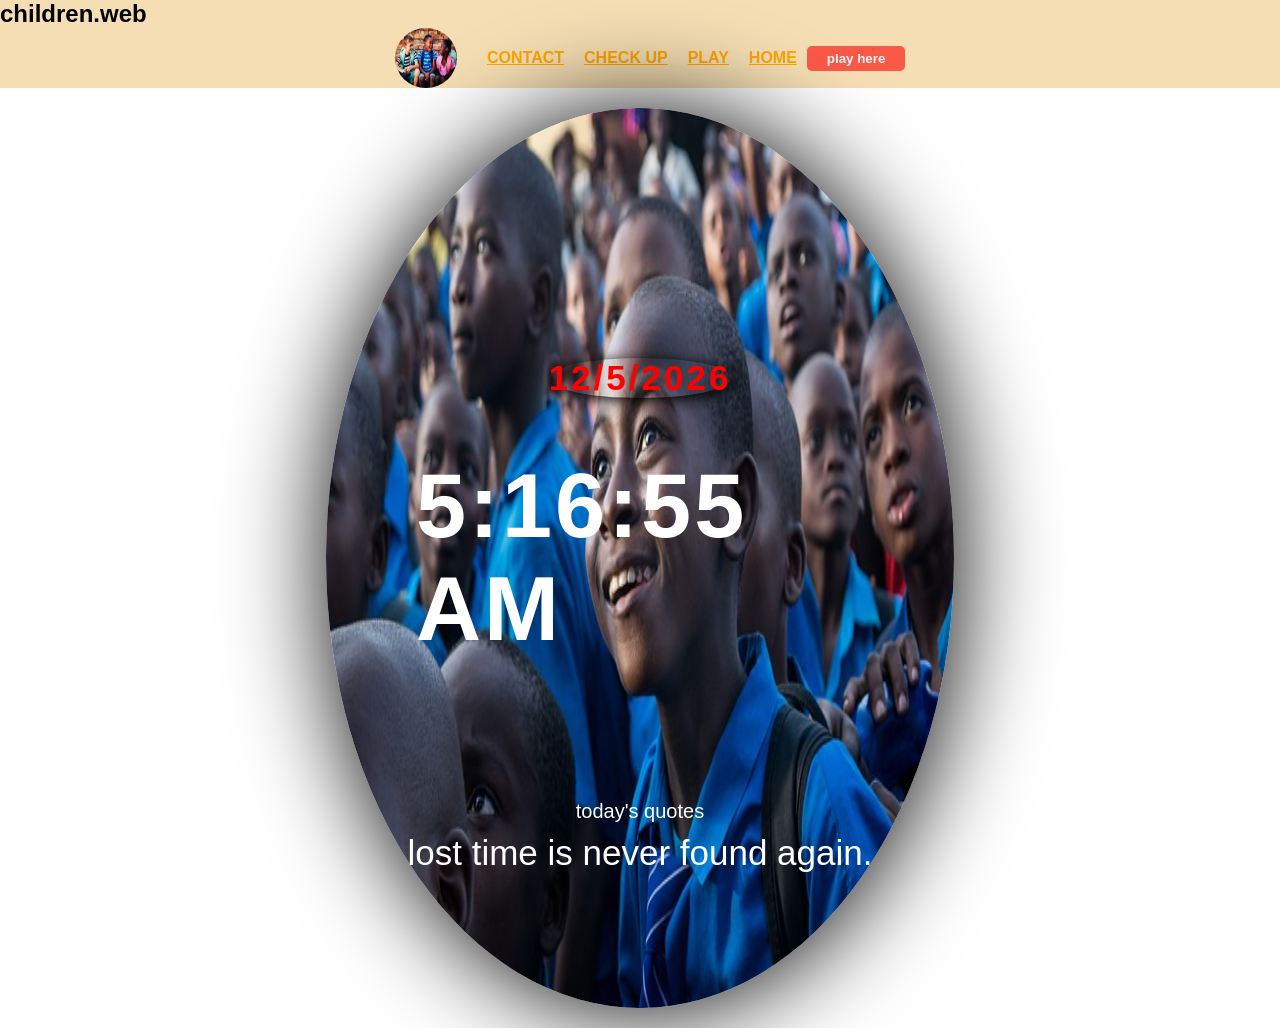
<file: clock.html>
<!DOCTYPE html>
<html lang="en">
<head>
    <meta charset="UTF-8">
    <meta name="viewport" content="width=device-width, initial-scale=1.0">
    <title>clock</title>
    <link rel="stylesheet" href="asset/css/clock.css">
</head>
<body>
    <header>
        <h2>children.web</h2>
        <div id="chil1">
            <img src="asset/image/chl.jpeg" class="cli">
            <div class="losd">
                <a href="learn.html">home</a>
                <a href="nav.html">play</a>
                <a href="index.html">check up</a>
                <a href="clock.html">contact</a>
            </div>
            <button class="btn">play here</button>
        </div>
    </header>

    
   <!-- <div class="clock">
        <div class="number" style="--n:1"><b>1</b></div>
        <div class="number" style="--n:2"><b>2</b></div>
        <div class="number" style="--n:3"><b>3</b></div>
        <div class="number" style="--n:4"><b>4</b></div>
        <div class="number" style="--n:5"><b>5</b></div>
        <div class="number" style="--n:6"><b>6</b></div>
        <div class="number" style="--n:7"><b>7</b></div>
        <div class="number" style="--n:8"><b>8</b></div>
        <div class="number" style="--n:9"><b>9</b></div>
        <div class="number" style="--n:10"><b>10</b></div>
        <div class="number" style="--n:11"><b>11</b></div>
        <div class="number" style="--n:12"><b>12</b></div>
        <div class="hourhand"   id="hour-hand"></div>
        <div class="minutehand" id="minute-hand"></div>
        <div class="secondhand" id="second-hand"></div>
        <div class="centerdot"></div>
         </div>     -->
<!--<div class="clock">

    <div class="needle" style="--h:60px;
    --clr:red"><span></span></div>

    <div class="needle" style="--h:60px;
    --clr:blue"><span></span></div>

    <div class="needle" style="--h:60px;
    --clr:white"><span></span></div>


<ul>
    <li  style="--i:1"><span>1</span></li>
    <li  style="--i:2"><span>2</span></li>
    <li  style="--i:3"><span>3</span></li>
    <li style="--i:4"><span>4</span></li>
    <li style="--i:5"><span>5</span></li>
    <li style="--i:6"><span>6</span></li>
    <li style="--i:7"><span>7</span></li>
    <li style="--i:8"><span>8</span></li>
    <li style="--i:9"><span>9</span></li>
    <li style="--i:10"><span>10</span></li>
    <li style="--i:11"><span>11</span></li>
    <li style="--i:12"><span>12</span></li>
</ul>

</div> -->
 <div class="container">
    <img src="asset/image/chlf.jpg" alt="">

    <h1 id="current-time"></h1>
    <br>
    <h3 id="current-date"></h3>

    <div class="quotes">
<p>today's quotes</p>
<h2>lost time is never found again.</h2>
</div>
</div>


 <script>

    let time = document.getElementById("current-time");

    let date = document.getElementById("current-date")

    setInterval(() =>{
        let d = new Date();
time.innerHTML = d.toLocaleTimeString();
     
    },1000)

    setInterval(() =>{
        let d = new Date();
date.innerHTML = d.toLocaleDateString();
     
    },1000)


</script>  

<script>
 const secondhand  = document.getElementById("second-hand");
const minutehand = document.getElementById("minute-hand");
const hourhand    = document.getElementById("hour-hand");

function clocktick(){
    const date = new Date();
   const seconds = date.getSeconds() / 60;
    const minutes = (seconds + date.getMinutes()) /60;
    const hours  = (minutes + date.getHours()) /12;

   rotateClockHand(secondhand, seconds);
   rotateClockHand(minutehand, minutes);
   rotateClockHand(hourhand, hours);

}

function rotateClockHand(element, rotation){
Element.style.setProperty('--rotate', rotation * 360);

}
setInterval(clocktick, 1000)
</script>
</body>
 </html>
</file>
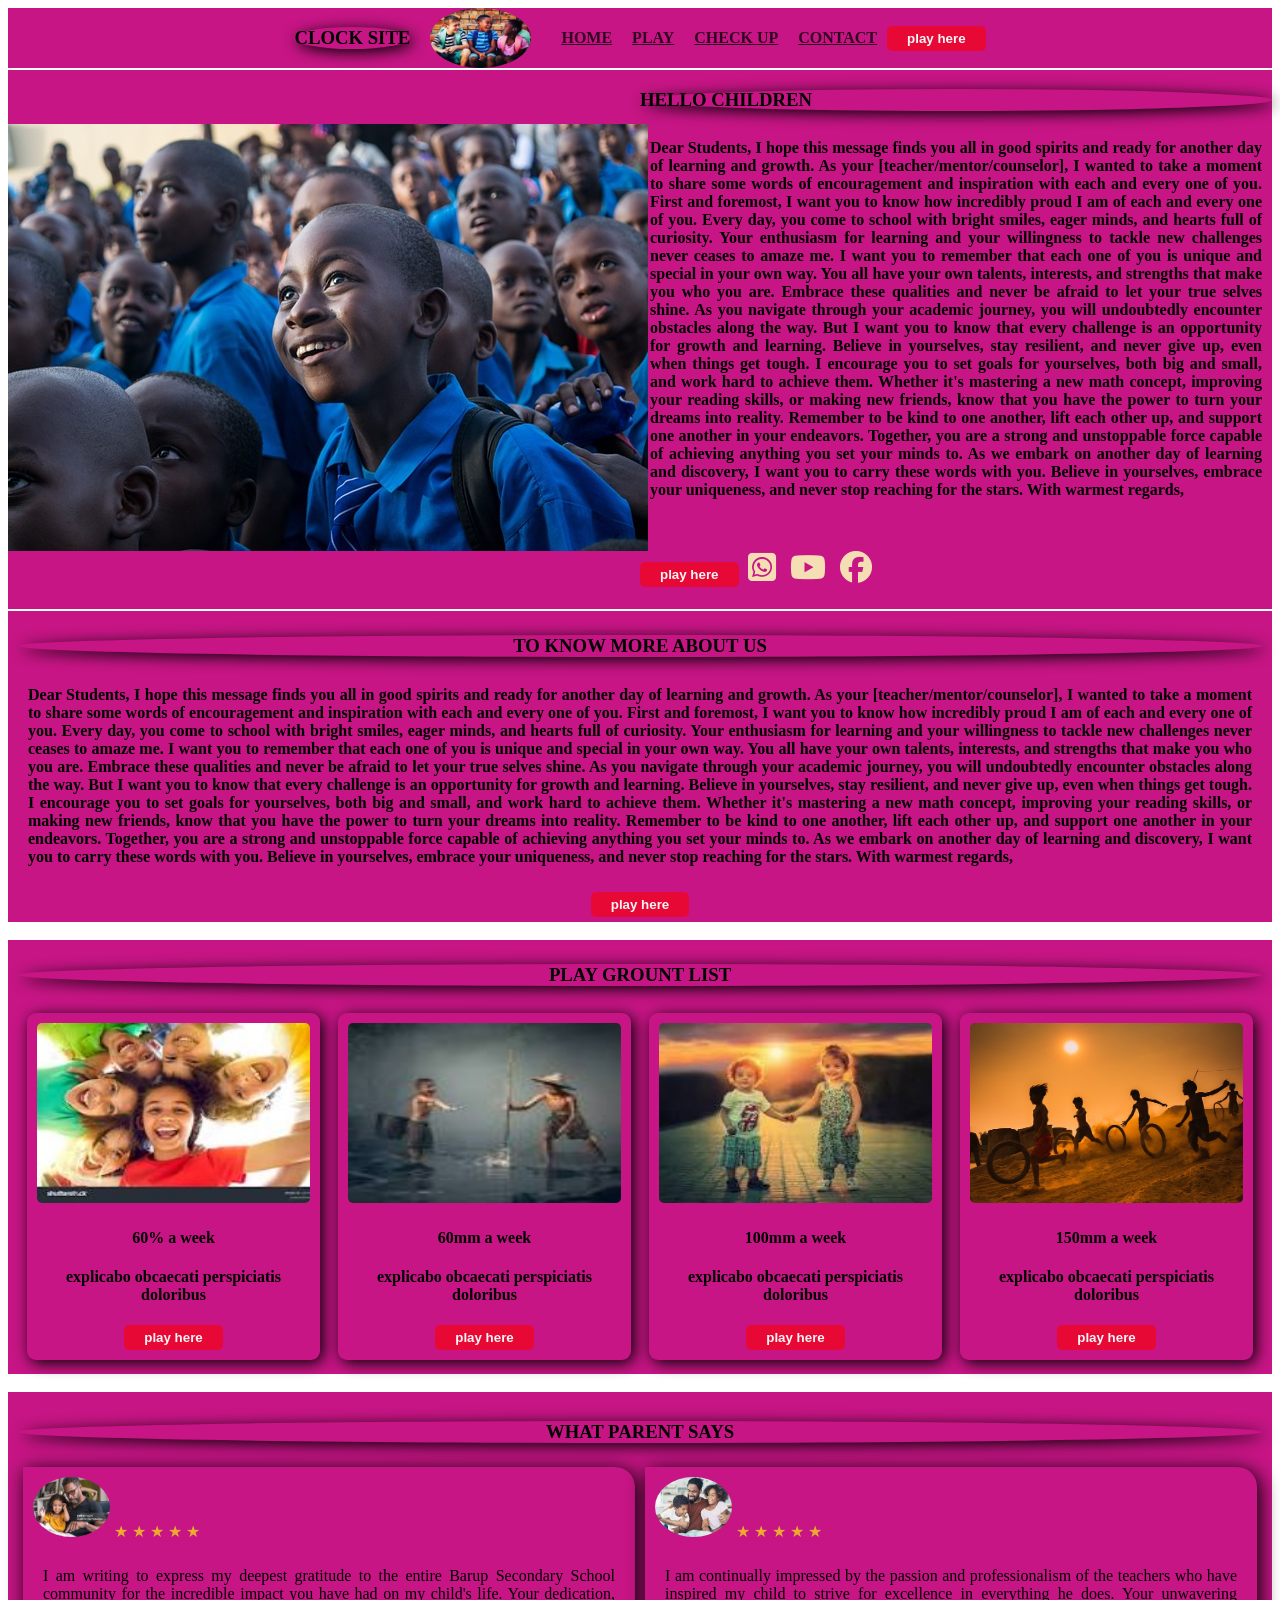
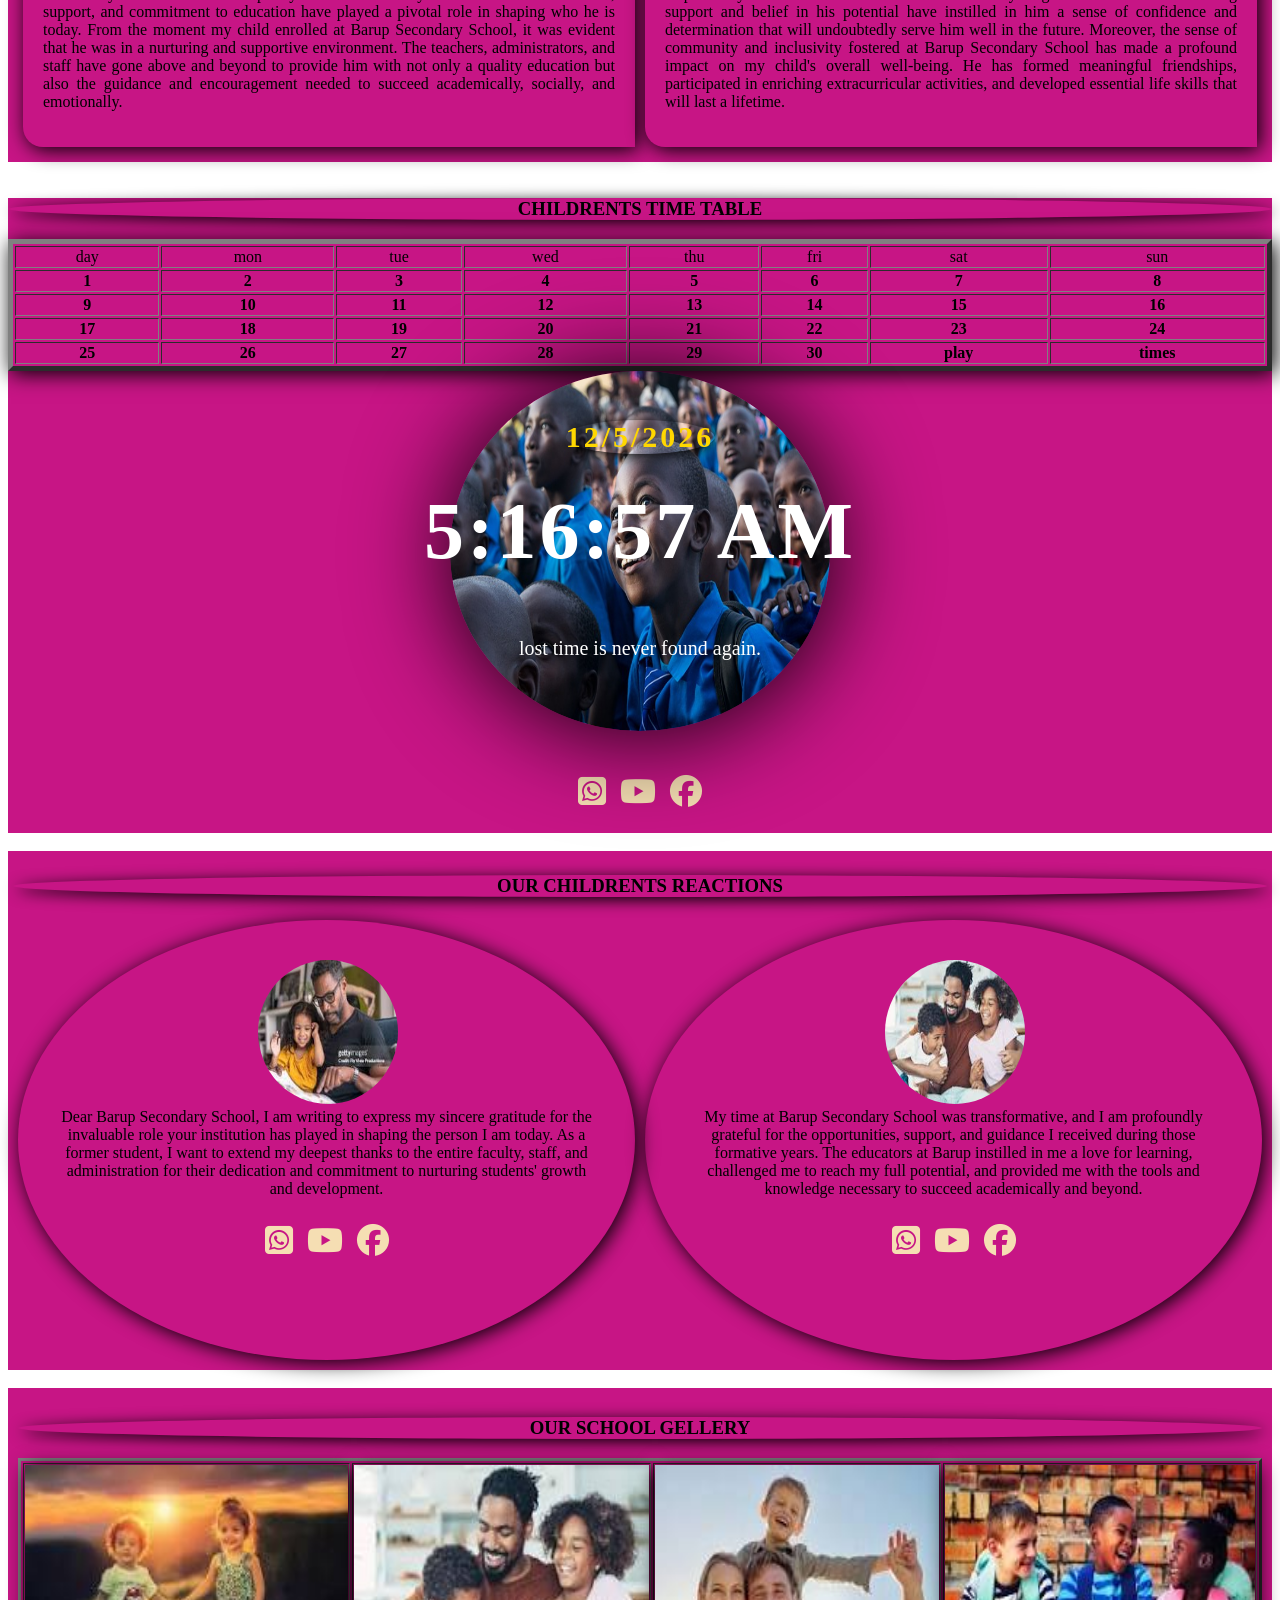
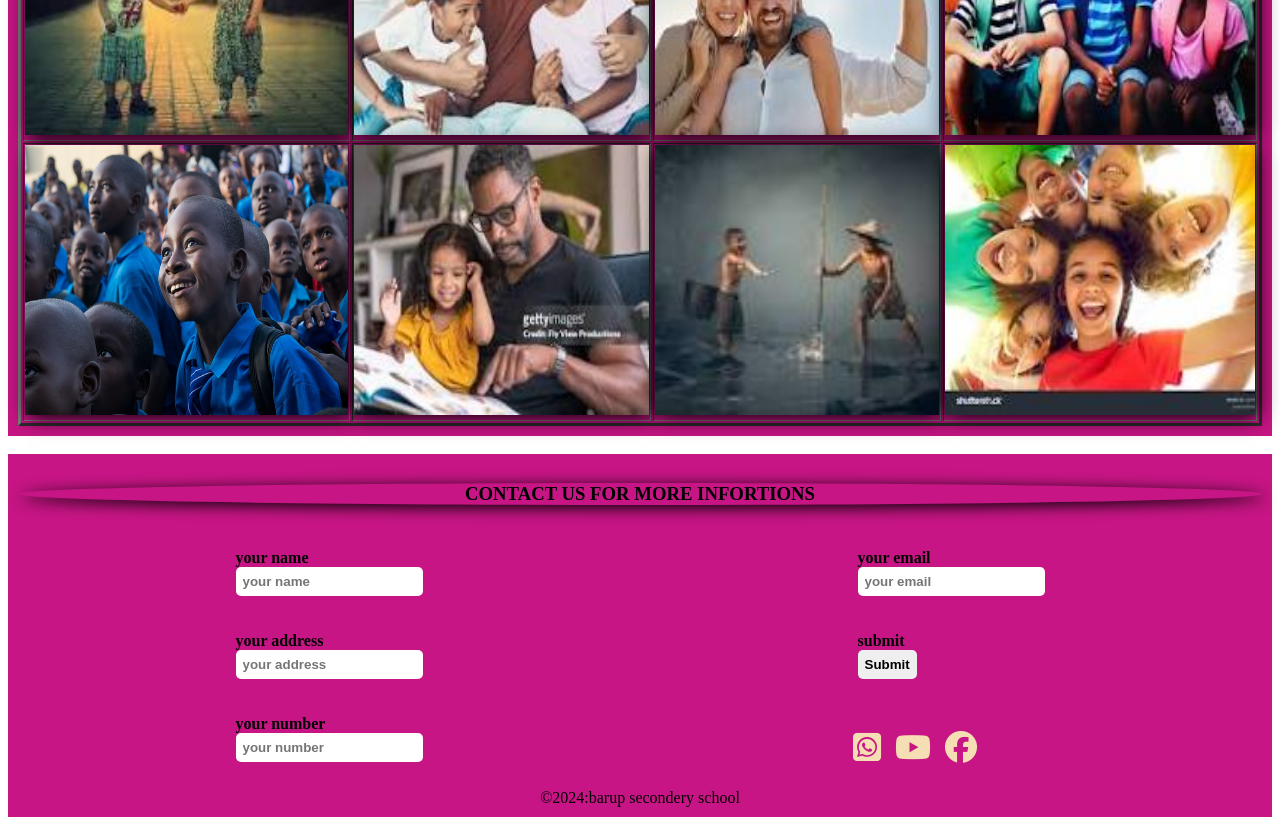
<file: home.html>
<!DOCTYPE html>
<html lang="en">
<head>
    <meta charset="UTF-8">
    <meta name="viewport" content="width=device-width, initial-scale=1.0">
    <title>children.web</title>
    <link rel="stylesheet" href="asset/style.css">

    <link rel="stylesheet" href="https://cdnjs.cloudflare.com/ajax/libs/font-awesome/6.5.1/css/all.min.css" integrity="sha512-DTOQO9RWCH3ppGqcWaEA1BIZOC6xxalwEsw9c2QQeAIftl+Vegovlnee1c9QX4TctnWMn13TZye+giMm8e2LwA==" crossorigin="anonymous" referrerpolicy="no-referrer" />
</head>
<body>
    <header>
        <div id="chil1">
            <h3>clock site</h3>
            <img src="asset/image/chl.jpeg" class="cli">
            <a href="learn.html">home</a>
            <a href="nav.html">play</a>
            <a href="index.html">check up</a>
            <a href="clock.html">contact</a>

            <button class="btn">play here</button>
        </div>
    </header>

    <section id="chil2">
        <div id="hass">
<div class="gassa">
    <img src="asset/image/chlf.jpg" class="gyys">
</div>

<div class="gassa">
    <h3>hello children</h3>
    <p>
        Dear Students,

        I hope this message finds you all in good spirits and ready for another day of learning and growth. As your [teacher/mentor/counselor], I wanted to take a moment to share some words of encouragement and inspiration with each and every one of you.
        
        First and foremost, I want you to know how incredibly proud I am of each and every one of you. Every day, you come to school with bright smiles, eager minds, and hearts full of curiosity. Your enthusiasm for learning and your willingness to tackle new challenges never ceases to amaze me.
        
        I want you to remember that each one of you is unique and special in your own way. You all have your own talents, interests, and strengths that make you who you are. Embrace these qualities and never be afraid to let your true selves shine.
        
        As you navigate through your academic journey, you will undoubtedly encounter obstacles along the way. But I want you to know that every challenge is an opportunity for growth and learning. Believe in yourselves, stay resilient, and never give up, even when things get tough.
        
        I encourage you to set goals for yourselves, both big and small, and work hard to achieve them. Whether it's mastering a new math concept, improving your reading skills, or making new friends, know that you have the power to turn your dreams into reality.
        
        Remember to be kind to one another, lift each other up, and support one another in your endeavors. Together, you are a strong and unstoppable force capable of achieving anything you set your minds to.
        
        As we embark on another day of learning and discovery, I want you to carry these words with you. Believe in yourselves, embrace your uniqueness, and never stop reaching for the stars.
        
        With warmest regards,    
    </p>
    
       <button class="btn">play here</button>
       <i class="fa-brands fa-square-whatsapp"></i>  
       <i class="fa-brands fa-youtube"></i> 
       <i class="fa-brands fa-facebook"></i>  
</div>
        </div>
    </section>
<section>
    
</section>

<section id="both1">
    <div class="both">
<h3>to know more about us</h3>
<p>
    Dear Students,

    I hope this message finds you all in good spirits and ready for another day of learning and growth. As your [teacher/mentor/counselor], I wanted to take a moment to share some words of encouragement and inspiration with each and every one of you.
    
    First and foremost, I want you to know how incredibly proud I am of each and every one of you. Every day, you come to school with bright smiles, eager minds, and hearts full of curiosity. Your enthusiasm for learning and your willingness to tackle new challenges never ceases to amaze me.
    
    I want you to remember that each one of you is unique and special in your own way. You all have your own talents, interests, and strengths that make you who you are. Embrace these qualities and never be afraid to let your true selves shine.
    
    As you navigate through your academic journey, you will undoubtedly encounter obstacles along the way. But I want you to know that every challenge is an opportunity for growth and learning. Believe in yourselves, stay resilient, and never give up, even when things get tough.
    
    I encourage you to set goals for yourselves, both big and small, and work hard to achieve them. Whether it's mastering a new math concept, improving your reading skills, or making new friends, know that you have the power to turn your dreams into reality.
    
    Remember to be kind to one another, lift each other up, and support one another in your endeavors. Together, you are a strong and unstoppable force capable of achieving anything you set your minds to.
    
    As we embark on another day of learning and discovery, I want you to carry these words with you. Believe in yourselves, embrace your uniqueness, and never stop reaching for the stars.
    
    With warmest regards,
</p>
    </div>
    <button class="btn">play here</button>
</section> 
<br>

<section id="chil33">
    <h3>play grount list</h3>
    <div id="fass">
    <div class="youth">
        <img src="asset/image/cl.jpeg" class="taaaa">
        <h4>60%  a week</h4>
    <h4>explicabo obcaecati perspiciatis doloribus</h4>
    <button class="btn">play here</button>
    </div>

    <div class="youth">
        <img src="asset/image/cls.jpeg" class="taaaa">
        <h4>60mm  a week</h4>
    <h4>explicabo obcaecati perspiciatis doloribus</h4>
    <button class="btn">play here</button>

    </div>
    <div class="youth">
        <img src="asset/image/child.jpeg" class="taaaa">
        <h4>100mm  a week</h4>
    <h4>explicabo obcaecati perspiciatis doloribus</h4>
    <button class="btn">play here</button>

    </div>
    <div class="youth">
        <img src="asset/image/clsr.jpg" class="taaaa">
        <h4>150mm a week</h4>
    <h4>explicabo obcaecati perspiciatis doloribus</h4>
    <button class="btn">play here</button>

    </div>
</div>
        </div>
</section> 
<br>
<section id="chil12">
    <h3>what parent says</h3>
    <div id="boxas">
<div class="parent">
  <div class="star">    <img src="asset/image/parent.jpeg" class="parr">
    &#x2605;  &#x2605;  &#x2605;  &#x2605;  &#x2605;</div>
<p>
    I am writing to express my deepest gratitude to the entire
     Barup Secondary School community for the incredible impact
      you have had on my child's life. Your dedication, support, 
      and commitment to education have played 
    a pivotal role in shaping who he is today.
    From the moment my child enrolled at Barup Secondary School,
     it was evident that he was in a nurturing and supportive 
     environment. The teachers, administrators, and staff have
      gone above and beyond to provide him with not only a 
      quality education but also the guidance and encouragement
       needed to 
    succeed academically, socially, and emotionally.
</p>
</div>
<div class="parent">
    <div class="star"> <img src="asset/image/ps.jpeg" class="parr">
        &#x2605;  &#x2605;  &#x2605;  &#x2605;  &#x2605;</div>
<p>
    I am continually impressed by the passion and professionalism of the
     teachers who have inspired my child to strive for excellence in everything
      he does. Your unwavering support and belief in his potential have instilled 
      in him a sense of confidence and determination
     that will undoubtedly serve him well in the future.

    Moreover, the sense of community and inclusivity fostered at 
    Barup Secondary School has made a profound impact on my child's
     overall well-being. He has formed meaningful friendships, participated
      in enriching extracurricular activities, and developed essential life 
      skills that will last a lifetime.
</p>
    </div>
    </div>
</section>
<br>
<section id="child44">
    <h3>childrents time table</h3>
    <table border="5" id="dasssa">
        <tr>
            <td>day</td>
            <td>mon</td>
            <td>tue</td>
            <td>wed</td>
            <td>thu</td>
            <td>fri</td>
            <td>sat</td>
            <td>sun</td>
        </tr>
        <tr>
            <th>1</th>
            <th>2</th>
            <th>3</th>
            <th>4</th>
            <th>5</th>
            <th>6</th>
            <th>7</th>
            <th>8</th>
        </tr>
         <tr>
            <th>9</th>
            <th>10</th>
            <th>11</th>
            <th>12</th>
            <th>13</th>
            <th>14</th>
            <th>15</th>
            <th>16</th>
        </tr>
        <tr>
    <th>17</th>
  <th>18</th>
    <th>19</th>
    <th>20</th>
    <th>21</th>
    <th>22</th>
    <th>23</th>
    <th>24</th>
</tr>
<tr>
    <th>25</th>
    <th>26</th>
    <th>27</th>
    <th>28</th>
    <th>29</th>
    <th>30</th>
<th> play</th>
<th> times</th>
   </tr>
    </table>
    <div class="container">
        <img src="asset/image/chlf.jpg" alt="">
    
        <h1 id="current-time"></h1>
        <br>
        <h3 id="current-date"></h3>
    
        <div class="quotes">
            <br>
    <h2>lost time is never found again.</h2>
    </div>
    </div>
    
    
     <script>
    
        let time = document.getElementById("current-time");
    
        let date = document.getElementById("current-date")
    
        setInterval(() =>{
            let d = new Date();
    time.innerHTML = d.toLocaleTimeString();
         
        },1000)
    
        setInterval(() =>{
            let d = new Date();
    date.innerHTML = d.toLocaleDateString();
         
        },1000)
    
    
    </script>  
    
    <br>
    <i class="fa-brands fa-square-whatsapp"></i>  
    <i class="fa-brands fa-youtube"></i> 
    <i class="fa-brands fa-facebook"></i>  
</section>
<br>
<section id="hassas">
    <h3>our childrents reactions</h3>
    <div id="gfasad">
        <div class="lasaas">
            <img src="asset/image/parent.jpeg" class="cli22">

            Dear Barup Secondary School,

            I am writing to express my sincere gratitude for the invaluable role your
             institution has played in shaping the person I am today. As a former student,
              I want to extend my deepest thanks to the entire faculty, staff, and administration 
              for their dedication and commitment to nurturing students' growth and development.
                        <br>
            <i class="fa-brands fa-square-whatsapp"></i>  
            <i class="fa-brands fa-youtube"></i> 
            <i class="fa-brands fa-facebook"></i>  
        
        </div>
        <div class="lasaas">
            <img src="asset/image/ps.jpeg" class="cli22">


My time at Barup Secondary School was transformative, and I am profoundly
 grateful for the opportunities, support, and guidance I received during 
 those formative years. The educators at Barup instilled in me a love for learning,
  challenged me to reach my full potential, and provided me with the tools 
and knowledge necessary to succeed academically and beyond.
           <br>
            <i class="fa-brands fa-square-whatsapp"></i>  
            <i class="fa-brands fa-youtube"></i> 
            <i class="fa-brands fa-facebook"></i>  
        
        </div>
    </div>
</section>
<br>
<section id="kasssa">
    <h3> our school gellery</h3>
<table border="3" id="tbl">
   
    <th><img src="asset/image/child.jpeg" class="foods"></th>
    <th><img src="asset/image/ps.jpeg" class="foods"></th>
    <th><img src="asset/image/pase.jpeg" class="foods"></th>
    <th><img src="asset/image/chl.jpeg" class="foods"></th>
    <tr>
        <th><img src="asset/image/chlf.jpg" class="foods"></th>
        <th><img src="asset/image/parent.jpeg" class="foods"></th>
        <th><img src="asset/image//cls.jpeg" class="foods"></th>
        <th><img src="asset/image/cl.jpeg" class="foods"></th>      
 </tr>
</table>
</section>
<br>
<footer>
    <h3>contact us for more infortions</h3>
    <div id="rassa">
        <div class="ilil">
          <p>your name  <input type="your name" placeholder="your name">
          </p>
           <p> your address <input type="your address" placeholder="your address">
           </p>
           <p>your number <input type="your number" placeholder="your number">
           </p>

        </div>

        <div class="ilil">
            <p>your email <input type="your email" placeholder="your email">
            </p>
 
            <p>submit <input type="submit" placeholder="submite">
            </p>
            <i class="fa-brands fa-square-whatsapp"></i>  
            
            <i class="fa-brands fa-youtube"></i> 
        
            <i class="fa-brands fa-facebook"></i>  
        </div>

    </div>
    &copy;2024:barup secondery school
</footer>
</body>
</html>
</file>
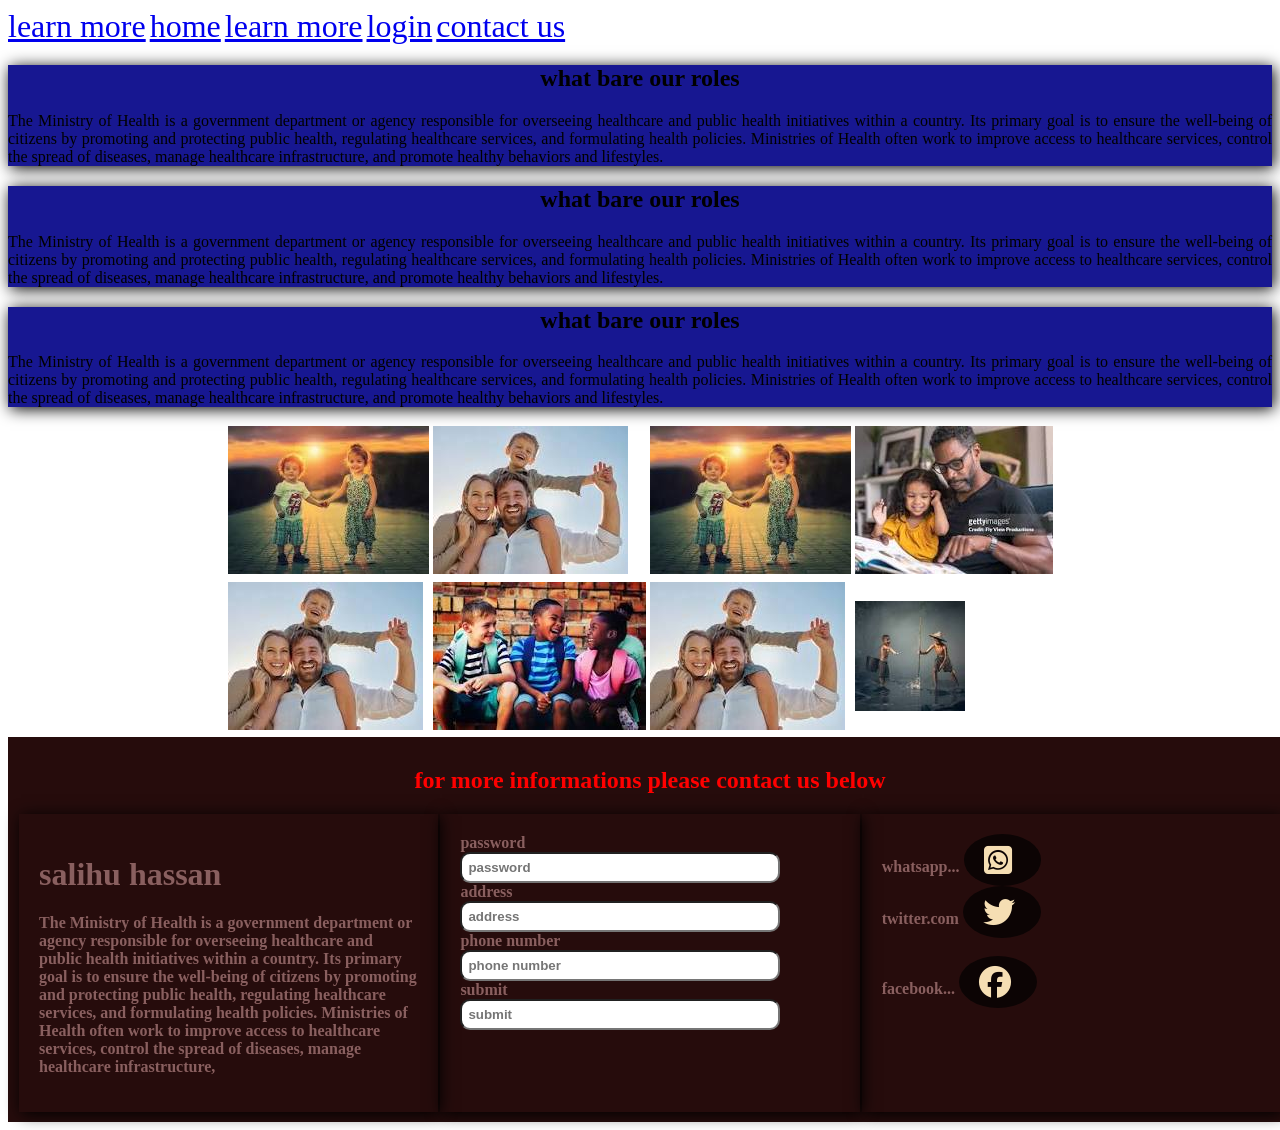
<file: learn.html>
<!DOCTYPE html>
<html lang="en">
<head>
    <meta charset="UTF-8">
    <meta name="viewport" content="width=device-width, initial-scale=1.0">
    <title>learn</title>
    <link rel="stylesheet" href="asset/css/learn.css">

    <link rel="stylesheet" href="https://cdnjs.cloudflare.com/ajax/libs/font-awesome/6.5.1/css/all.min.css" integrity="sha512-DTOQO9RWCH3ppGqcWaEA1BIZOC6xxalwEsw9c2QQeAIftl+Vegovlnee1c9QX4TctnWMn13TZye+giMm8e2LwA==" crossorigin="anonymous" referrerpolicy="no-referrer" />


</head>
<body>
    <a href="home.html">learn more</a>
    <a href="index.html">home</a>
<a href="clock.html">learn more</a>
<a href="nav.html">login</a>
<a href="learn.html">contact us</a>


    <section id="jdassa">
      <div class="yassa">
<h1>   what bare our roles  </h1>
  <p>
  
    The Ministry of Health is a government department or agency responsible
    for overseeing healthcare and public health initiatives within a country.
     Its primary goal is to ensure the well-being of citizens by promoting and
 protecting public health, regulating healthcare services, and formulating
 health policies. Ministries of Health often work to improve access to healthcare 
 services, control the spread of diseases, manage healthcare infrastructure,
  and promote healthy behaviors and lifestyles.
   </p>
        </div>

        <div class="yassa">
        <h1>   what bare our roles  </h1>
        <p>
        
          The Ministry of Health is a government department or agency responsible
          for overseeing healthcare and public health initiatives within a country.
           Its primary goal is to ensure the well-being of citizens by promoting and
       protecting public health, regulating healthcare services, and formulating
       health policies. Ministries of Health often work to improve access to healthcare 
       services, control the spread of diseases, manage healthcare infrastructure,
        and promote healthy behaviors and lifestyles.
         </p>
              </div>

              <div class="yassa">
              <h1>   what bare our roles  </h1>
              <p>
              
                The Ministry of Health is a government department or agency responsible
                for overseeing healthcare and public health initiatives within a country.
                 Its primary goal is to ensure the well-being of citizens by promoting and
             protecting public health, regulating healthcare services, and formulating
             health policies. Ministries of Health often work to improve access to healthcare 
             services, control the spread of diseases, manage healthcare infrastructure,
              and promote healthy behaviors and lifestyles.
               </p>
                    </div>
        
    </section>
    <section id="fassa">
        <table>
            <td><img src="asset/image/child.jpeg" class="kk"></td>
            <td><img src="asset/image/pase.jpeg" class="kk"></td>
            <td><img src="asset/image/child.jpeg" class="kk"></td>
            <td><img src="asset/image/parent.jpeg" class="kk"></td>
<tr>
    <td><img src="asset/image/pase.jpeg" class="kk"></td>
    <td><img src="asset/image/chl.jpeg" class="kk"></td>
    <td><img src="asset/image/pase.jpeg" class="kk"></td>
    <td><img src="asset/image/cls.jpeg" class="kk"></td>
</tr>
        </table>
    </section>

    <footer>
        <h2>for more informations please contact us below</h2>
        <div id="lassas">
            <div class="hassa">
                <h1>salihu hassan</h1>
             <p>
                                The Ministry of Health is a government department or agency responsible
                for overseeing healthcare and public health initiatives within a country.
                 Its primary goal is to ensure the well-being of citizens by promoting and
             protecting public health, regulating healthcare services, and formulating
             health policies. Ministries of Health often work to improve access to healthcare 
             services, control the spread of diseases, manage healthcare infrastructure,

             </p>
                </div>

                <div class="hassa">
                password
                <input type="text" placeholder="password">
    <tr>
        address
        <input type="text" placeholder="address">
    
    </tr>
    <tr>
        phone number
        <input type="text" placeholder="phone number">
    
    </tr>
    <tr>
        submit
        <input type="text" placeholder="submit">
    
    </tr>
    
    
        </div>
            <div class="hassa">
                
                whatsapp...
            <a href=" https://whatsapp.com/dl/ "><i class="fa-brands fa-square-whatsapp"></i></i></i>  
            </a>
            <br>
            twitter.com
            <a href="https://twitter.com/settings/profile"> <i class="fa-brands fa-twitter"></i></i>  
            </a>
            <br>
            <br>
            facebook...
            <a href="https://www.facebook.com/calh.barup.90"><i class="fa-brands fa-facebook"></i>  
            </a>
        </div>
    </div>
    </footer>
    
</body>
</html>
</file>
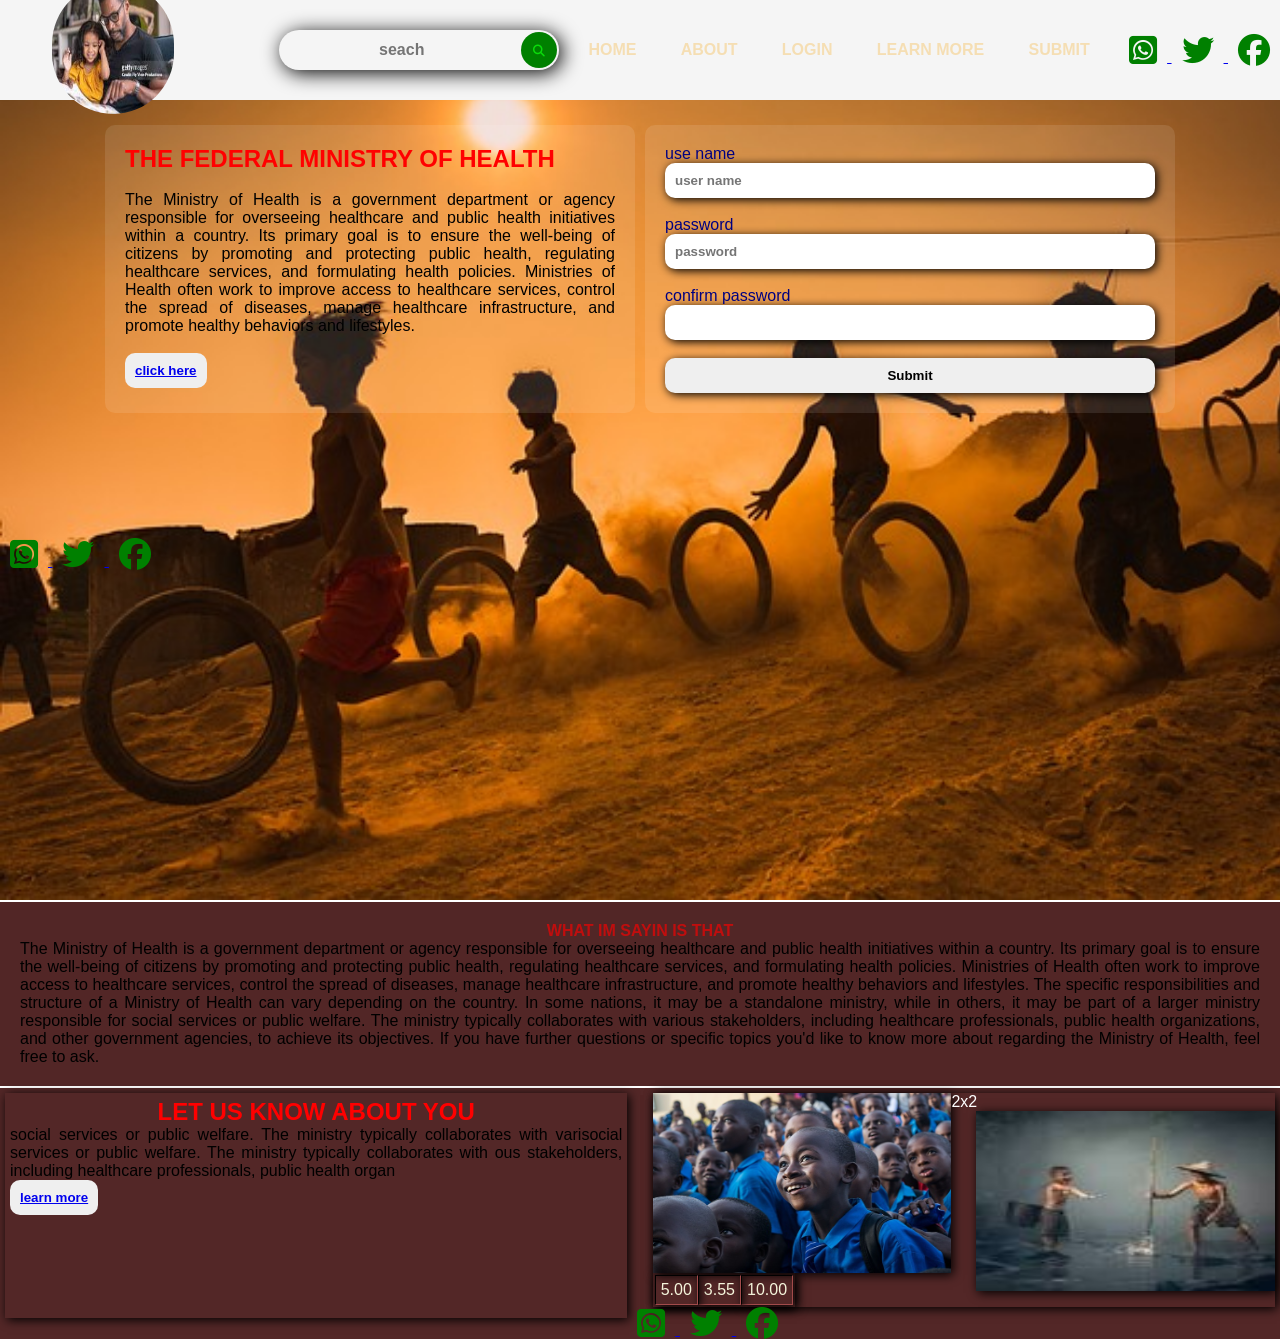
<file: nav.html>
<!DOCTYPE html>
<html lang="en">
<head>
    <meta charset="UTF-8">
    <meta name="viewport" content="width=device-width, initial-scale=1.0">
    <title>nav bar</title>
    <link rel="stylesheet" href="asset/nav.css">

    <link rel="stylesheet" href="https://cdnjs.cloudflare.com/ajax/libs/font-awesome/6.5.1/css/all.min.css" integrity="sha512-DTOQO9RWCH3ppGqcWaEA1BIZOC6xxalwEsw9c2QQeAIftl+Vegovlnee1c9QX4TctnWMn13TZye+giMm8e2LwA==" crossorigin="anonymous" referrerpolicy="no-referrer" />
</head>
<body>
    <header>
        <div id="saaal">
        <img src="asset/image/parent.jpeg" class="ggg">
        </div>
        <input type="checkbox" name="" id="chk1">
        <div class="seach-box">
            <form action="">
             <input type="text" name="seach" id="seach" placeholder="seach">
                <button type="submit"><i class="fa-solid fa-magnifying-glass"></i></button>
            </form>
    </div>
    <ul>
 
        <li><a href="index.html"> home</a></li>
        <li><a href="nav.html"> about</a></li>
        <li><a href="clock.html">login</a></li>
        <li><a href="learn.html">learn more</a></li>
        <li><a href="home.html">submit</a></li>
    </ul>
    <div class="bassa">
        <a href=" https://whatsapp.com/dl/ "><i class="fa-brands fa-square-whatsapp"></i></i></i>  
        </a>
        <a href="https://twitter.com/settings/profile"><i class="fa-brands fa-twitter"></i></i>  
        </a>
        <a href="https://www.facebook.com/calh.barup.90"> <i class="fa-brands fa-facebook"></i>  
        </a>
    
    </div>

    <div class="menu">
        <label for="click">
            <i class="fa-solid fa-bars"></i>
        </label>
    </div>

    </header>
   
    <section id="kassa">
        <div id="kassas">
            <div class="looos">
    <h1>the federal ministry of health</h1>
    <br>
    <p>
        The Ministry of Health is a government department or agency responsible
         for overseeing healthcare and public health initiatives within a country.
          Its primary goal is to ensure the well-being of citizens by promoting and
           protecting public health, regulating healthcare services, and formulating
            health policies. Ministries of Health often work to improve access to healthcare 
            services, control the spread of diseases, manage healthcare infrastructure,
             and promote healthy behaviors and lifestyles.

          </p>
    <br>
    <button onclick="grace()"><a href="index.html">click here </a></button>
</div>

     <div class="loosa">
        <form action="">
            <label for="use name"> use name</label>
            <input type="text" placeholder="user name" id="user1">
           <br>
               <label for="password">password</label>
               <input type="password" placeholder="password" id="pw2">
            <br>
                <label for="fonfirm password">confirm password</label>
               <input type="password" id="cpw3">
            <br>
               <input  type="submit"  onclick="verify()">
           </form> 

        </div>
    <h3>
        </div>
        <div class="bassa">
            <a href=" https://whatsapp.com/dl/ "><i class="fa-brands fa-square-whatsapp"></i></i></i>  
            </a>
            <a href="https://twitter.com/settings/profile"><i class="fa-brands fa-twitter"></i></i>  
            </a>
            <a href="https://www.facebook.com/calh.barup.90"> <i class="fa-brands fa-facebook"></i>  
            </a>
        
        </div>
        </section>

<div id="dsasassa">
    <h4>what im sayin is that</h4>
    <p>

        The Ministry of Health is a government department or agency responsible
         for overseeing healthcare and public health initiatives within a country.
          Its primary goal is to ensure the well-being of citizens by promoting and
           protecting public health, regulating healthcare services, and formulating
            health policies. Ministries of Health often work to improve access to healthcare 
            services, control the spread of diseases, manage healthcare infrastructure,
             and promote healthy behaviors and lifestyles.

        The specific responsibilities and structure of a Ministry of Health can 
        vary depending on the country. In some nations, it may be a standalone
         ministry, while in others, it may be part of a larger ministry responsible
          for social services or public welfare. The ministry typically collaborates
           with various stakeholders, including healthcare professionals, public health
            organizations, and other government agencies, to achieve its objectives.

        If you have further questions or specific topics you'd like to know more about
         regarding the Ministry of Health, feel free to ask.
    </p>
</div>
<section id="boxy">
    <div id="bod">
        <div class="jact2f">
            <h1>let us know about you</h1>
            social services or public welfare. The ministry typically collaborates
           with varisocial services or public welfare. The ministry typically collaborates
           with ous stakeholders, including healthcare professionals, public health
            organ
            <br>
            <button><a href="learn.html"> learn more </a></button>

        </div>
        <div class="jact">
            <img src="asset/image/chlf.jpg" class="hact2">
            2x2
            <img src="asset/image/cls.jpeg" class="hact">
            <table border="1">
                <td>10.00</td>
                <td>3.55</td>
                <td>5.00</td>
            </table>
        </div>
    </div>
    <div class="bassa">
        <a href=" https://whatsapp.com/dl/ "><i class="fa-brands fa-square-whatsapp"></i></i></i>  
        </a>
        <a href="https://twitter.com/settings/profile"><i class="fa-brands fa-twitter"></i></i>  
        </a>
        <a href="https://www.facebook.com/calh.barup.90"> <i class="fa-brands fa-facebook"></i>  
        </a>
    
    </div>
</section>
<script src="asset/js/naf.js"></script>
</body>
</html>
</file>
<file: asset/css/clock.css>
*{
    margin: 0;
    padding: 0;
    box-sizing: border-box;
    font-family: 'Segoe UI', Tahoma, Geneva, Verdana, sans-serif;
}

header{
    width: 100%;
    height: auto;
    background-color: wheat;
}

#chil1{
    display: flex;
    align-items: center;
    text-transform: uppercase;
    justify-content: center;
 
}
#chil1 a{
    float: right;
    color: orange;
    font-weight: 800;
    padding: 10px;
}

#chil1 a:hover{
    padding: 15px;
    border-radius: 10px;
    background-color: white;
    color: red;
}

h3{
    border-radius: 100%;
  text-transform: uppercase;
  box-shadow: 3px 3px 15px black;

}
.cli{
    width: 8%;
    height: 60px;
    border-radius: 100%;
    padding: 0px 20px;
}
.btn{
    padding: 5px 20px;
    font-weight: 800;
    background-color: rgba(255, 0, 0, 0.598);
    border: none;
    color: whitesmoke;
    border-radius: 5px;
    cursor: pointer;
}


.container{
    width: 70%;
    /* height: auto; */
    /* background-color: wheat; */
    display: flex;
    align-items: center;
    justify-content: center;
    position: relative;
 margin: 20px auto;
 border-radius: 50%;


}
.container img{
    width: 70%;
    height: 100vh;
    border-radius: 50%;
    box-shadow: 2px 2px 100px black;
}
.container h1{
    position: absolute;
    top: 50%;
    left: 50%;
    transform: translate(-50%,-50%);
    color: white;
    font-size: 90px;
    font-weight: 600;
    letter-spacing: 3px;
}
.container h3{
    position: absolute;
    top: 30%;
    left: 50%;
    transform: translate(-50%,-50%);
    color: red;
    font-size: 35px;
    font-weight: 800;
    letter-spacing: 3px;
}

.quotes{
    width: 80%;
    position: absolute;
    text-align: center;
    bottom: 15%;
    color: white;
    font-size: 20px;
    font-weight: 500;

}
.quotes h2{
    font-size: 35px;
    margin-top: 10px;
    font-weight: 500;
}

/* 
body{
    display: flex;
    justify-content: center;
    align-items: center;
    height: 100vh;
    position: relative;
    background-color:  rgba(255, 0, 255, 0.378);
    font-family: "poppins" sans-serif;
     background: radial-gradient(red,black,yellow); */

/* }  */
 
.clock{
    background-color: black;
    width: 300px;
    height: 300px;
    border-radius: 50%;
    color: whitesmoke;
    border: 5px solid white;
    box-shadow: 0px 0px 10px black;
    font-size: 20px;
    font-weight: bold;
    justify-content: center;
    align-items: center;
    position: relative;
}
.clock ul li{
    list-style: none;
    position: absolute;
    text-align: center;
    transform: rotate(calc(30deg * var(--i)));
    inset: 5px;
}
.clock ul li span{
    transform: rotate(calc(-30deg * var(--i)));
 display: inline-block;
}
.clock:after{
    content: '';
    width: 20px;
    height: 20px;
    border: white;
    border-radius: 50%;
    position: absolute;
}
.needle{
    display: flex;
    justify-content: center;
    align-items: normal;
}
.needle span{
    width: 5px;
    height: var(--h);
    background-color: var(--clr);
    position: absolute;
    border-radius: 50%;

} 

.clock{
    width: 500px;
    height: 500px;
    position: relative;
    background-color: antiquewhite;
    border-radius: 50%;
    display: flex;
    justify-content: center;
    align-items: center;
    background: radial-gradient(circle, black, blue);
}
.number{
    transform: rotate(calc(30deg * var(--n)));
    position: absolute;
    text-align: center;
    inset: 20px;
    font-size: 40px;
}
.number b{
    transform: rotate(calc(-30deg * var(--n)));
   display: inline-block;
}
.centerdot{
    position: absolute;
    width: 25px;
    height: 25px;
    background-color: gray;
    border-radius: 50%;
}
.hourhand, .munitehand, .secondhand{
    --rotate: 0;
    position: absolute;
    left: 50%;
    bottom: 50%;
 transform: translate(-50%) rotate(calc(var(--rotate) * 1deg));
transform-origin: bottom;
}
.hourhand{
    width: 17px;
    height: 130px;
    background-color: white;
}
.munitehand{
    width: 20px;
    height: 130px;
    background-color: blue;
}
.secondhand{
    width: 6px;
    height: 210px;
    background-color: red;
}
@media screen and (max-width:500px){
#container{
    width: 100%;
    height: auto;
}
header{
    width: 100%;
    height: auto;
    background-color: wheat;
}
header h2{
    position: absolute;
    top: 30px;
    text-transform: uppercase;
    right: 70px;
}

#chil1{
   flex-direction: column;
    align-items: center;
    text-transform: uppercase;
    justify-content: center;
 
}
#chil1 a{
    font-size: 12px;
    color: orange;
    font-weight: 800;
    padding: 10px;
}

.container img{
    width: 100%;
    height: 25vh;
    border-radius: 5%;
    /* box-shadow: 2px 2px 100px black; */
}
.container h1{
    position: absolute;
    top: 30%;
    left: 50%;
    transform: translate(-50%,-50%);
    color: white;
    font-size: 42px;
    font-weight: 600;
    letter-spacing: 3px;
}
.quotes{
    /* width: 20%; */
    position: absolute;
    text-align: center;
    top: 50%;
    color: orange;
    font-size: 10px;
    font-weight: 100; 

}
.quotes p{
    position: absolute;
    top: 10px;
}
.quotes h2{
    font-size: 15px;
    position: absolute;
    top: 10px;

    /* margin-top: 30px; */
    font-weight: 500;
}

.container h3{
    position: absolute;
    top: 10%;
    left: 50%;
    transform: translate(-50%,-50%);
    color: red;
    font-size: 25px;
    font-weight: 800;
    letter-spacing: 3px;
}


}
</file>
<file: asset/style.css>
header{
    width: 100%;
    height: auto;
    background-color: mediumvioletred;
}

#chil1{
    display: flex;
    align-items: center;
    text-transform: uppercase;
    justify-content: center;
 
}
#chil1 a{
    float: right;
    color: rgba(0, 0, 0, 0.756);
    font-weight: 800;
    padding: 10px;
}

#chil1 a:hover{
    padding: 15px;
    border-radius: 10px;
    background-color: white;
    color: red;
}

h3{
    border-radius: 100%;
  text-transform: uppercase;
  box-shadow: 3px 3px 15px black;

}
.cli{
    width: 8%;
    height: 60px;
    border-radius: 100%;
    padding: 0px 20px;
}
p{
    text-align: justify;
    padding: 10px;
}
.btn{
    padding: 5px 20px;
    font-weight: 800;
    background-color: rgba(255, 0, 0, 0.598);
    border: none;
    color: whitesmoke;
    border-radius: 5px;
    cursor: pointer;
}
.btn:hover{
    padding: 10px;
    border-radius: 10px;
    background-color: white;
    color: red;
  
}
#chil2{
    width: auto;
    height: auto;
    margin: 2px 0px;
    background-color: mediumvioletred;

}
#hass{
width: auto;
height: auto;
display: flex;
align-items: center;
}
.gassa{
    width: 50%;
    height: auto;
    font-weight: 800;
}
/* clock start */
.container{
    width: auto;
    height: auto;
    /* background-color: wheat; */
    display: flex;
    align-items: center;
    justify-content: center;
    position: relative;
 /* margin: 20px auto; */
 /* border-radius: 50%; */


}
.container img{
    width: 30%;
    height: 40vh;
    border-radius: 50%;
    box-shadow: 2px 2px 100px black;
}
.container h1{
    position: absolute;
    top: 26%;
    left: 50%;
    transform: translate(-50%,-50%);
    color: white;
    font-size: 80px;
    font-weight: 600;
    letter-spacing: 3px;
}
.container h3{
    position: absolute;
    top: 10%;
    left: 50%;
    transform: translate(-50%,-50%);
    color: gold;
    font-size: 30px;
    font-weight: 800;
    letter-spacing: 3px;
}

.quotes{
    width: auto;
    position: absolute;
    text-align: center;
    bottom: 15%;
    color: white;
    font-size: 20px;
    font-weight: 500;

}
.quotes h2{
    font-size: 20px;
    top: 20%;
    font-weight: 500;
}



#both1{
    width: auto;
    height: auto;
    text-align: center;
    padding: 5px 10px;
    font-weight: 800;
    background-color: mediumvioletred;
}
#chil33{
    padding: 5px 10px;
    text-align: center;
    background-color: mediumvioletred;
}
#fass{
    display: flex;
}
.youth{
    width: 35%;
    height: auto;
    margin: 9px;
    font-weight: 800;
    background-color: mediumvioletred;
text-align: center;
box-shadow: 3px 3px 15px black;
border-radius: 9px;
padding: 10px;
}
.taaaa{
    border-radius: 5px;
    width: 100%;
    height: 20vh;
}
#chil12{
    width: auto;
    height: auto;
    padding: 10px;
    text-align: center;
    background-color: mediumvioletred;
}
#boxas{
    display: flex;
}
.parent{
    width: 49%;
    height: auto;
    margin: 5px;
    padding: 10px;
    text-align: justify;
    background-color: mediumvioletred;
    box-shadow: 3px 3px 20px black;
border-bottom-left-radius: 20px;
border-top-right-radius: 20px;
}
.parr{
    width: 13%;
    height: 60px;
    border-radius: 100%;
}
.star{
    color: rgba(255, 255, 0, 0.641);
}
#child44{
    width: 100%;
    height: auto;
    text-align: center;
    background-color: mediumvioletred;

}
#dasssa{
    width: 100%;
    height: auto;
    box-shadow: 3px 3px 20px black;

}

.fa-brands{
    margin: 26px 5px;
    font-size: xx-large;
    color: wheat;
    cursor: pointer;
}
#hassas{
   width: auto;
   height: auto;
   padding: 5px;
   text-align: center;
       background-color: mediumvioletred;
 
}
#gfasad{
    display: flex;
}
.cli22{
    width: 26%;
    height: 16vh;
    padding: 0px 200px;
    border-radius: 100%;
}
.lasaas{
    width: 50%;
    height: 40vh;
    padding: 40px;
    margin: 5px;
    border-radius: 100%;
    text-align: center;
  display: inline-block;
    box-shadow: 3px 3px 20px black;
}
#kasssa{
    text-align: center;
background-color: mediumvioletred;
    padding: 10px;

}
#tbl{
    width: 100%;
    height: auto;
}

.foods{
    width: 100%;
    height: 30vh;
 box-shadow: 3px 3px 20px black;

}
footer{
    text-align: center;
    background-color: mediumvioletred;
padding: 10px

}
#rassa{
    width: auto;
    height: auto;
    display: flex;
    justify-content: space-around;

}
.ilil{
    font-weight: 800;
    height: auto;
    text-align: justify;
}
.ilil p input{
    border: none;
    padding: 7px;
    font-weight: bold;
    border-radius: 5px;
    cursor: pointer;
display: block;
}
.ilil p input:hover{
    padding: 15px;
    border-radius: 10px;
    background-color: white;
    color: red;

}

@media screen and (max-width:500px){
    header{
        width: 100%;
     background-color: mediumvioletred;
    }
     #chil1 {
        width: 100%;
       flex-wrap: wrap;
       color: white;
       text-transform: uppercase;
    }
    #chil1 a{
        color: white;
        font-size: 10px;
    }
    .gyys{
        width: 98%;
        height: auto;
    }
  .cli{
    width: 15%;
    height: 6vh;
    border-radius: 100%;
    }
   .both{
text-align: center;
text-align: justify;

   }



   /* clock start */
   .container{
    width: 100%;
    height: auto;
    /* background-color: wheat; */
    display: flex;
    align-items: center;
    justify-content: center;
    position: relative;
 /* margin: 20px auto; */
 /* border-radius: 50%; */
}
.container img{
    width: 100%;
    height: 40vh;
    margin: 10px 0px;
    border-radius: 10%;
    box-shadow: 2px 2px 100px black;
}
.container h1{
    position: absolute;
    top: 36%;
    left: 50%;
    transform: translate(-50%,-50%);
    color: white;
    font-size: 50px;
    font-weight: 600;
    letter-spacing: 3px;
}




    #hass{
        width: auto;
        height: auto;
        flex-direction: column;
    }
    .gassa{
        width: 100%;
        height: auto;
        text-align: center;
        padding: 0px 0px;
    }
 #chil33{
    width: auto;
    height: auto;
 }
 #fass{
    width: 100%;
    height: auto;
    flex-wrap: wrap;
 }
 .youth{
    width: 35%;
    height: auto;
 }
 #boxas{
    width: 100%;
    height: auto;
    flex-direction: column;
 }
 .parent{
    width: 90%;
    height: auto;
 }

 #child44{
    width: 100%;
    height: auto;
 }
 .parr{
    width: 25%;
    height: 10vh;
    border-radius: 100%;
 }
 p{
    color: white;
 }


 #dasssa{
    width: 100%;
    height: auto;
    
}

#gfasad{
    width: 100%;
    height: auto;
    flex-direction: column;

}
h4{
    color: white;
}
.cli22{
    width: 40%;
    padding: 20px 50px;
}
.lasaas{
    width: 75%;
    height: auto;
    color: white;
    text-align: center;
}

.foods{
    width:100%;
    height: 10vh;
}
#rassa{
    width: 100%;
    height: auto;
}
.ilil{
    width: 50%;
    height: auto;
}
input{
    width: 80%;
}
}
</file>
<file: asset/css/learn.css>
#jdassa{
    width: 100%;
    height: auto;

}
body a{
    font-size: xx-large;
}
.yassa{
    width: auto;
    height: auto;
    text-align: justify;
    background-color: rgb(23, 23, 145);
    box-shadow: 2px 2px 15px black;
}
.yassa h1{
    text-align: center;
}
table{
    margin: 0 auto;
}
footer{

    width: 100%;
    height: auto;
    padding: 10px;
    background-color: rgb(38, 12, 12);
}
footer h2{
    text-align: center;
    color: red;
}
#lassas{
    display: flex;
}
.hassa{
    padding: 20px;
    width: 30%;
    height: auto;
 font-weight: bold;
    color: rgb(137, 95, 95);
    margin: 0 auto;
    box-shadow: 2px 2px 15px black;
}
a .fa-brands{
    width: 10%;
    height: auto;
    color: wheat;
    font-size: xx-large;
    padding: 10px 20px;
    background-color: rgba(0, 0, 0, 0.693);
    border-radius: 100%;
}

input{
    width: 80%;
    padding: 6px;
    font-weight: bolder;
display: block;
border-radius: 10px;
}
@media screen and (max-width:500px){

    #jdassa{
        width: 100%;
        height: auto;
        flex-direction: column;
    }

.yassa{
    width: 95%;
    height: auto;
    padding: 5px;
    color: white;
    background-color: gray;
    margin: 5px;
}

#fassa{
    width: 100%;
    height: auto;

}

table{ 
    width: 100%;
    height: auto;
    flex-wrap: wrap;
}
.kk{
    width: 100%;
    height: auto;
}
footer{
    width: 100%;
    height: auto;
}
#lassas{
    width: 100%;
    height: auto;
    flex-direction: column;

}
.hassa{
    width: 90%;
    height: auto;
    padding: 10px;
    color: orange;
}
.hassa p{
  text-align: justify;
  
}

}
</file>
<file: asset/nav.css>
*{
    margin: 0;
    padding: 0;
    box-sizing: border-box;
    font-family: Arial, Helvetica, sans-serif;

}
h1{
   text-transform: uppercase;
   text-decoration: dashed;
}
body{
    height: 100vh;
}
header{
    width: 100%;
    height: 100px;
    display: flex;
    position: fixed;
    justify-content: space-between;
    align-items: center;
    z-index: 99;

    box-shadow: 0 0 0px green;
    background-color:whitesmoke;
}

header ul{
    list-style-type: none;
}
#chk1{
    display: none;
}
i{
    color: rgb(11, 219, 11);
    cursor: pointer;
}
header .seach-box{
    flex: 1;
    position: relative;
}
h5{
    color: red;
}
.seach-box input{
    width: 100%;
    height: 40px;
    border: none;
    outline: none;
    background: whitesmoke;
    border-radius: 30px;
    color: black;
    font-size: 16px;
    text-align: center;
    padding-left: 5px;
    padding-right: 40px;
    box-shadow: 3px 3px 20px black;

}
.seach-box button{
    cursor: pointer;
    width: 40px;
    height: 40px;
    border-radius: 30px;
    border: none;
    position: absolute;
    top: 0;
    right: 0;
    transform: scale(0.9);
    background: green;

}
form{
    width: 40%;
    height: auto;
}
header ul{
    flex: 2;
    display: flex;
    justify-content: space-evenly;
}

header ul li a{
text-decoration: none;
color: wheat;
font-weight: 600;
text-transform: uppercase;
padding: 10px 15px;

}
header ul li a:hover{
 border-bottom: 2px solid rgb(11, 172, 11);
}
header .menu{
    font-size: 2.5rem;
 display: none;
}
a .fa-brands{
    padding: 0 10px;
    color: green;
    font-size: xx-large;
}

#kassa{
    width: 100%;
    height: 100vh;
  justify-items: center;
   background-image: url(../asset/image/clsr.jpg);
   background-size: cover;
}

#kassas{
    width: 100%;
    height: auto;
    display: flex;
    padding: 120px 100px;

}

.looos{
    width: 50%;
    height: auto;
    padding: 20px;
    margin: 5px;
    text-align: justify;
    background:rgb(77, 129, 24);
    background-color: rgba(255, 255, 255, 0.10);
    border-radius: 10px;
   
}

.loosa{
 width: 50%;
 height: auto;
 padding: 20px;
 margin: 5px;
 color: navy;
 border-radius: 10px;
 background-color: rgba(255, 255, 255, 0.10);
}
input{
    border: none;
    width: 100%;
padding: 10px;
border-radius: 10px;
display: block;
font-weight:800;
box-shadow: 2px 2px 10px black;
}

form{
    width: 100%;
}

button{
    border: none;
    padding: 10px;
   border-radius: 10px;
    font-weight: 800;
    color: red;
}
h4{
    color: rgba(255, 0, 0, 0.637);
    text-transform: uppercase;
    font-weight: 900;
}
h1{
    color: red;
    font-weight: bolder;
    text-transform: uppercase;
}
.ggg{
   width: 45%;
    height: 15vh;
    padding: 2px;
    border-radius: 100px;
    margin: 0 50px;
}
#dsasassa{
    width: 100%;
    height: auto;
    text-align: center;
    margin: 2px auto;
padding: 20px;
text-align: justify;
    background-color: rgba(56, 5, 5, 0.867);
}
#dsasassa h4{
    text-align: center;
}

#boxy{
    background-color: rgba(56, 5, 5, 0.864);
    width: 100%;
    height: auto;
}
#bod{
 padding: 5px;
}
.jact2f{
    float: left;
    width: 49%;
    text-align: justify;
    padding: 5px;
    height: 25vh;
    box-shadow: 2px 2px 10px black;

}.jact2f h1{
    text-align: center;
}

.jact{
    float: right;
    width: 49%;
  
    height: auto;
    color: white;
    box-shadow: 2px 2px 10px black;
}
.hact{
    float: right;
    width:48%;
    height: 20vh;
    box-shadow: 2px 2px 10px black;

}
.hact2{
    float: left;
    width: 48%;
    height: 20vh;
    box-shadow: 2px 2px 10px black;
  
}
  td{
    border-color: rgb(78, 36, 36);
    float: right;
    height: auto;
    padding: 5px;
    margin: 0 auto;
    box-shadow: 2px 2px 10px black;
  color: beige;
}
table{
    box-shadow: 2px 2px 10px black;
    border: black;
}
@media screen and (max-width:500px){

    header{
        width: 100%;
        height: auto;
        position: relative;
        flex-direction: column;

    }
    header a .fa-brands{
 display: inline-block;
    }

    header ul li a{
        text-decoration: none;
        color: orange;
        font-weight: 200;
        font-size: 12px;
        text-transform: uppercase;
        padding:  3px;
        }
        a .fa-brands{
            margin: 0 10px;
            color: orange;
            font-size: 15px;
            padding: 10px;
        }
        form{
            width: 95%;
            height: auto;
            margin: 10px 5px;

        }
        
      
 .seach-box input{
    /* width: 100%; */
    height: auto;
 }

 .seach-box button{
    cursor: pointer;
    width: 40px;
    height: 40px;
    border-radius: 30px;
    border: none;
    position: absolute;
    top: 12px;
    right: 12px;
    transform: scale(0.9);
    background: green;

}

.ggg{
    width: 20;
    height: 10vh;
    border-radius: 50%;
}

    #kassa{
        width: 100%;
        height: auto;
    }

#kassas{
    width: 100%;
height: auto;
flex-direction: column;
    padding: 0px 0px;

}
.bassa{
   flex-wrap: wrap;
}


.looos{
    width: 100%;
    height: auto;
    color: white;
}
.loosa{
    width: 100%;
    height: auto;
    color: orange;
}

#dsasassa{
    color: white;
}



#boxy{
    width: 100%;
    height: auto;

}
#bod{
    flex-direction: column;
}
.jact2f{
    width: 100%;
    height: auto;
}

.jact{
    width: 100%;
    height: auto;
}
.hact2{
    padding: 4px;
}
}
</file>
